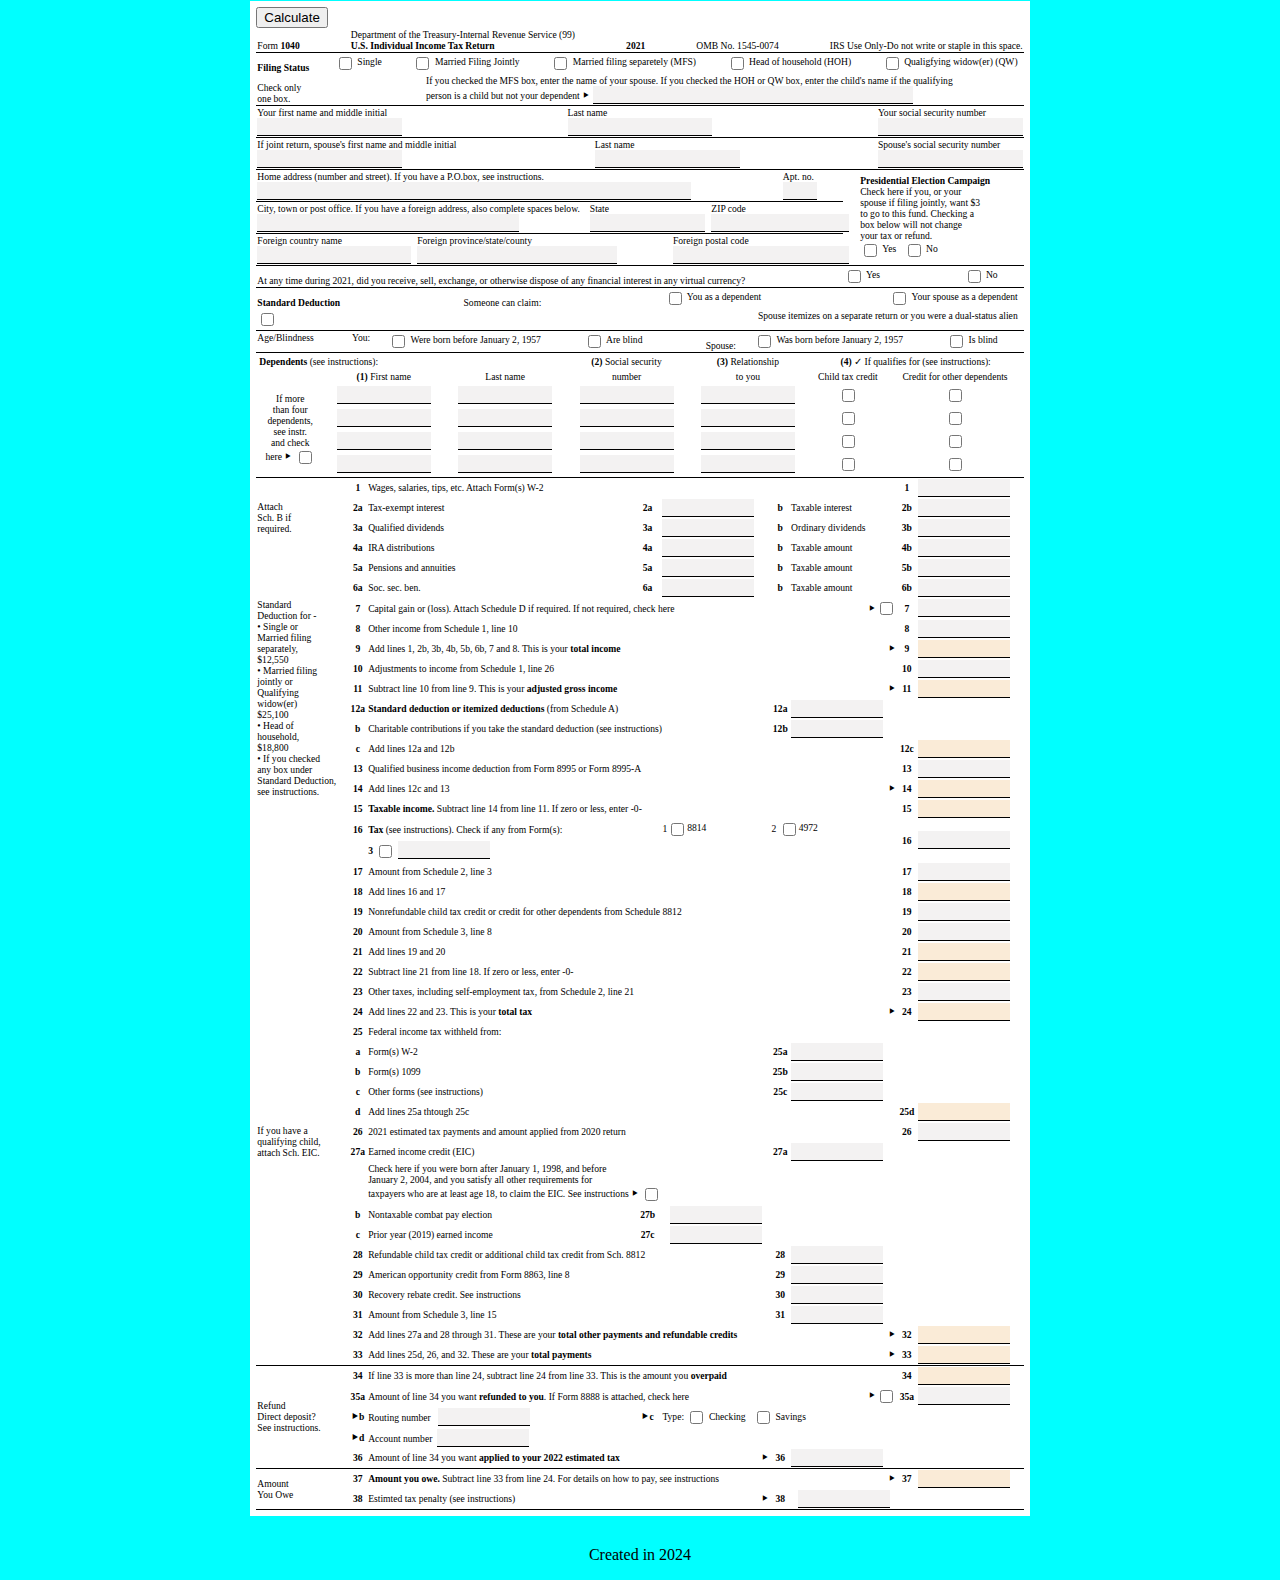
<file: index.html>
<!DOCTYPE html>
<head>
  <title>Form 1040</title>
  <link rel="stylesheet" href="style.css" />
</head>
<body>
  <div class="main">
    <div class="f1040">
      <div class="calc">
      <button onclick="totalIncomeCalc(); adjustedGrossIncomeCalc(); standardItemizedDeductionCalc(); qualifiedBusinessIncomeCalc(); taxableIncomeCalc(); taxCalc(); taxCalc1(); taxCalc22(); totalTaxCalc(); federalIncomeTaxWithheldCalc (); totalOtherPaymentsAndRefundableCreditsCalc (); totalPaymentsCalc(); refundOrOwe ()">Calculate</button>
      </div>
      <div class="header">
        <div class="subcontainer1">
        <span class="subcontainer2">Form</span>
        <span class="subcontainer3">1040</span>
        </div>
        <div class="subcontainer1">
        Department of the Treasury-Internal Revenue Service (99) <br /><span
          class="subcontainer4"
          >U.S. Individual Income Tax Return</span
        >
        </div>
        <div class="subcontainer1 subcontainer3">2021</div>
        <div class="subcontainer1">OMB No. 1545-0074</div>
        <div class="subcontainer1">
        IRS Use Only-Do not write or staple in this space.
        </div>
    </div>
    <div class="filing-status" style="border: none" ;>
      <div class="subcontainer4">Filing Status</div>
      <div class="filing-status-single">
        <input type="checkbox" value="single" />
        <label for="single">Single</label>
      </div>
      <div class="filing-status-mfj">
        <input type="checkbox" value="MFJ" />
        <label for="MFJ">Married Filing Jointly</label>
      </div>
      <div class="filing-status-mfs">
        <input type="checkbox" value="MFS" />
        <label for="MFS">Married filing separetely (MFS)</label>
      </div>
      <div class="filing-status-hoh">
        <input type="checkbox" value="HOH" />
        <label for="HOH">Head of household (HOH)</label>
      </div>
      <div class="filing-status-qw">
        <input type="checkbox" value="QW" />
        <label for="QW">Qualigfying widow(er) (QW)</label>
      </div>
    </div>
    <div class="filing-status-1">
      <div>
        Check only<br />
        one box.
      </div>
      <div class="subcontainer5">
        If you checked the MFS box, enter the name of your spouse. If you
        checked the HOH or QW box, enter the child's name if the qualifying
        <br />person is a child but not your dependent &#11208;
        <input style="width: 60%;" type="text" />
      </div>
    </div>
    <div class="principal-info">
      <div class="subcontainer1">
        Your first name and middle initial
        <br />
        <input type="text" />
      </div>
      <div class="subcontainer1">
        Last name
        <br />
        <input type="text" />
      </div>
      <div class="subcontainer1">
        Your social security number
        <br />
        <input type="text" />
      </div>
    </div>
    <div class="secondary-info">
      <div class="subcontainer1">
        If joint return, spouse's first name and middle initial
        <br />
        <input type="text" />
      </div>
      <div class="subcontainer1">
        Last name
        <br />
        <input type="text" />
      </div>
      <div class="subcontainer1">
        Spouse's social security number
        <br />
        <input type="text" />
      </div>
    </div>
    <div class="address">
      <div class="address-street">
        <div>
          Home address (number and street). If you have a P.O.box, see
          instructions.
          <br />
          <input style="width: 150%;" type="text" />
        </div>
        <div style="width: 40px;">
          Apt. no.
          <br />
          <input style="width: 30px;" type="text" />
        </div>
      </div>
      <div class="address-city">
        <div class="no-wrap">
          City, town or post office. If you have a foreign address, also
          complete spaces below.
          <br />
          <input style="width: 80%;" type="text" />
        </div>
        <div>
          State
          <br />
          <input style="width: 100%;" type="text" />
        </div>
        <div>
          ZIP code
          <br />
          <input style="width: 120%;" type="text" />
        </div>
      </div>
      <div class="address-foreign">
        <div>
          Foreign country name
          <br />
          <input style="width: 100%;" type="text" />
        </div>
        <div>
          Foreign province/state/county
          <br />
          <input style="width: 40%; padding-right: 100px;" type="text" />
        </div>
        <div>
          Foreign postal code
          <br />
          <input style="width: 115%;" type="text" />
        </div>
      </div>
      <div class="presidential-election">
        <span> Presidential Election Campaign</span><br />
        <span
          >Check here if you, or your <br />spouse if filing jointly, want $3
          <br />to go to this fund. Checking a <br />
          box below will not change <br />
          your tax or refund.</span
        ><br />
        <input type="checkbox" />
        <label>Yes</label>
        <input type="checkbox" />
        <label>No</label>
      </div>
    </div>
    <div class="digital-asset">
      <div class="subcontainer1">
        At any time during 2021, did you receive, sell, exchange, or otherwise
        dispose of any financial interest in any virtual currency?
      </div>
      <div class="subcontainer1">
        <input type="checkbox" value="Yes" />
        <label for="Yes">Yes</label>
      </div>
      <div class="subcontainer1 subcontainer6">
        <input type="checkbox" value="No" />
        <label for="No">No</label>
      </div>
    </div>
    <div class="standard-deduction" style="border: none">
      <div class="subcontainer1">Standard Deduction</div>
      <div class="subcontainer1">Someone can claim:</div>
      <div class="subcontainer1">
        <input type="checkbox" value="YouAsDependent" />
        <label for="YouAsDependent">You as a dependent</label>
      </div>
      <div class="subcontainer1">
        <input type="checkbox" value="YourSpouseDependent" />
        <label for="YourSpouseDependent">Your spouse as a dependent</label>
      </div>
    </div>
    <div class="standard-deduction-1 subcontainer2">
      <input type="checkbox" value="SpouseItemizes" />
      <label class="" for="SpouseItemizes"
        >Spouse itemizes on a separate return or you were a dual-status
        alien</label
      >
    </div>
    <div class="standard-deduction-2">
      <div class="">Age/Blindness</div>
      <div class="">You:</div>
      <div class="subcontainer6">
        <input type="checkbox" value="YouBornBefore" />
        <label for="YouBornBefore">Were born before January 2, 1957</label>
      </div>
      <div class="subcontainer6">
        <input type="checkbox" value="AreBlind" />
        <label for="AreBlind">Are blind</label>
      </div>
      <div class="subcontainer1">Spouse:</div>
      <div class="subcontainer6">
        <input type="checkbox" value="SpouseBornBefore" />
        <label for="SpouseBornBefore">Was born before January 2, 1957</label>
      </div>
      <div class="subcontainer6">
        <input type="checkbox" value="IsBlind" />
        <label for="IsBlind">Is blind</label>
      </div>
    </div>
    <div class="dependents">
      <table>
        <thead>
          <tr>
            <th colspan="3">Dependents <span>(see instructions):</span></th>
            <th>(2)<span> Social security </span></th>
            <th>(3) <span>Relationship</span></th>
            <th colspan="2">
              (4) <span>&#10003; If qualifies for (see instructions):</span>
            </th>
          </tr>
          <tr>
            <th></th>
            <th>(1) <span>First name</span></th>
            <th><span>Last name</span></th>
            <th><span>number</span></th>
            <th><span>to you</span></th>
            <th><span>Child tax credit</span></th>
            <th><span>Credit for other dependents</span></th>
          </tr>
        </thead>
        <tbody>
          <tr>
            <td rowspan="5">
              If more<br />
              than four <br />dependents,<br />
              see instr.<br />
              and check <br />here &#11208; <input type="checkbox" />
            </td>
            <td><input type="text" /></td>
            <td><input type="text" /></td>
            <td><input type="text" /></td>
            <td><input type="text" /></td>
            <td><input type="checkbox" /></td>
            <td><input type="checkbox" /></td>
          </tr>
          <tr>
            <td><input type="text" /></td>
            <td><input type="text" /></td>
            <td><input type="text" /></td>
            <td><input type="text" /></td>
            <td><input type="checkbox" /></td>
            <td><input type="checkbox" /></td>
          </tr>
          <tr>
            <td><input type="text" /></td>
            <td><input type="text" /></td>
            <td><input type="text" /></td>
            <td><input type="text" /></td>
            <td><input type="checkbox" /></td>
            <td><input type="checkbox" /></td>
          </tr>
          <tr>
            <td><input type="text" /></td>
            <td><input type="text" /></td>
            <td><input type="text" /></td>
            <td><input type="text" /></td>
            <td><input type="checkbox" /></td>
            <td><input type="checkbox" /></td>
          </tr>
        </tbody>
      </table>
    </div>
    <div class="form">
      <table>
        <tbody>
          <tr class="line-1">
            <td rowspan="4">
              Attach <br />
              Sch. B if <br />
              required.
            </td>
            <td class="lines">1</td>
            <td colspan="5">Wages, salaries, tips, etc. Attach Form(s) W-2</td>
            <td class="lines">1</td>
            <td>
              <input id="form-1040-line-1" type="text" />
            </td>
          </tr>
          <tr class="line-2">
            <td class="lines">2a</td>
            <td>Tax-exempt interest</td>
            <td class="lines">2a</td>
            <td>
              <input class="form-1040-line-2a" type="text" />
            </td>
            <td class="lines">b</td>
            <td>Taxable interest</td>
            <td class="lines">2b</td>
            <td>
              <input id="form-1040-line-2b" type="text" />
            </td>
          </tr>
          <tr class="line-3">
            <td class="lines">3a</td>
            <td>Qualified dividends</td>
            <td class="lines">3a</td>
            <td>
              <input class="form-1040-line-3a" type="text" />
            </td>
            <td class="lines">b</td>
            <td>Ordinary dividends</td>
            <td class="lines">3b</td>
            <td>
              <input id="form-1040-line-3b" type="text" />
            </td>
          </tr>
          <tr class="line-4">
            <td class="lines">4a</td>
            <td>IRA distributions</td>
            <td class="lines">4a</td>
            <td>
              <input class="form-1040-line-4a" type="text" />
            </td>
            <td class="lines">b</td>
            <td>Taxable amount</td>
            <td class="lines">4b</td>
            <td>
              <input id="form-1040-line-4b" type="text" />
            </td>
          </tr>
          <tr class="line-5">
            <td></td>
            <td class="lines">5a</td>
            <td>Pensions and annuities</td>
            <td class="lines">5a</td>
            <td>
              <input class="form-1040-line-5a" type="text" />
            </td>
            <td class="lines">b</td>
            <td>Taxable amount</td>
            <td class="lines">5b</td>
            <td>
              <input id="form-1040-line-5b" type="text" />
            </td>
          </tr>
          <tr class="line-6">
            <td rowspan="12">
              Standard <br />
              Deduction for -<br />
              &#8226; Single or <br />
              Married filing <br />
              separately, <br />
              $12,550 <br />
              &#8226; Married filing <br />
              jointly or <br />
              Qualifying <br />
              widow(er) <br />
              $25,100<br />
              &#8226; Head of <br />
              household, <br />
              $18,800 <br />
              &#8226; If you checked <br />
              any box under <br />
              Standard Deduction, <br />
              see instructions.
            </td>
            <td class="lines">6a</td>
            <td>Soc. sec. ben.</td>
            <td class="lines">6a</td>
            <td>
              <input class="form-1040-line-6a" type="text" />
            </td>
            <td class="lines">b</td>
            <td>Taxable amount</td>
            <td class="lines">6b</td>
            <td>
              <input id="form-1040-line-6b" type="text" />
            </td>
          </tr>
          <tr class="line-7">
            <td class="lines">7</td>
            <td colspan="4" class="no-wrap">
              Capital gain or (loss). Attach Schedule D if required. If not
              required, check here
            </td>
            <td class="arrow-sign"><span class="arrow-sign-checkbox">&#11208;</span><input type="checkbox" />
            </td>
            <td class="lines">7</td>
            <td>
              <input id="form-1040-line-7" type="text" />
            </td>
          </tr>
          <tr class="line-8">
            <td class="lines">8</td>
            <td colspan="5">Other income from Schedule 1, line 10</td>
            <td class="lines">8</td>
            <td>
              <input id="form-1040-line-8" type="text" />
            </td>
          </tr>
          <tr class="line-9">
            <td class="lines">9</td>
            <td colspan="4">
              Add lines 1, 2b, 3b, 4b, 5b, 6b, 7 and 8. This is your
              <strong> total income</strong>
            </td>
            <td class="arrow-sign">&#11208;</td>
            <td class="lines">9</td>
            <td>
              <input id="form-1040-line-9" readonly type="text" />
            </td>
          </tr>
          <tr class="line-10">
            <td class="lines">10</td>
            <td colspan="5">Adjustments to income from Schedule 1, line 26</td>
            <td class="lines">10</td>
            <td>
              <input id="form-1040-line-10" type="text" />
            </td>
          </tr>
          <tr class="line-11">
            <td class="lines">11</td>
            <td colspan="4">
              Subtract line 10 from line 9. This is your
              <strong>adjusted gross income</strong>
            </td>
            <td class="arrow-sign">&#11208;</td>
            <td class="lines">11</td>
            <td>
              <input id="form-1040-line-11" type="text" readonly/>
            </td>
          </tr>
          <tr class="line-12">
            <td class="lines">12a</td>
            <td colspan="3">
              <strong>Standard deduction or itemized deductions</strong> (from
              Schedule A)
            </td>
            <td class="lines">12a</td>
            <td>
              <input id="form-1040-line-12a" type="text" />
            </td>
            <td rowspan="2"></td>
            <td rowspan="2"></td>
          </tr>
          <tr class="line-12b">
            <td class="lines">b</td>
            <td colspan="3">
              Charitable contributions if you take the standard deduction (see
              instructions)
            </td>
            <td class="lines">12b</td>
            <td>
              <input id="form-1040-line-12b" type="text" />
            </td>
          </tr>
          <tr class="line-12c">
            <td class="lines">c</td>
            <td colspan="5">Add lines 12a and 12b</td>
            <td class="lines">12c</td>
            <td>
              <input id="form-1040-line-12c" type="text" readonly/>
            </td>
          </tr>
          <tr class="line-13">
            <td class="lines">13</td>
            <td colspan="5">
              Qualified business income deduction from Form 8995 or Form 8995-A
            </td>
            <td class="lines">13</td>
            <td>
              <input id="form-1040-line-13" type="text" />
            </td>
          </tr>
          <tr class="line-14">
            <td class="lines">14</td>
            <td colspan="4">Add lines 12c and 13</td>
            <td class="arrow-sign">&#11208;</td>
            <td class="lines">14</td>
            <td>
              <input id="form-1040-line-14" type="text" readonly/>
            </td>
          </tr>
          <tr class="line-15">
            <td class="lines">15</td>
            <td colspan="5">
              <strong>Taxable income.</strong> Subtract line 14 from line 11. If
              zero or less, enter -0-
            </td>
            <td class="lines">15</td>
            <td>
              <input id="form-1040-line-15" type="text" readonly/>
            </td>
          </tr>
          <tr class="line-16">
            <td></td>
            <td class="lines">16</td>
            <td colspan="2">
              <strong>Tax</strong> (see instructions). Check if any from Form(s):
               <td>1<input type="checkbox" /><label>8814</label>
               </td> 
               <td colspan="2">2 <input type="checkbox" /><label>4972</label></td>
            </td>
            <td rowspan="2" class="lines">16</td>
            <td rowspan="2">
              <input id="form-1040-line-16" type="text" />
            </td>
          </tr>
          <tr class="line-16-3">
            <td></td>
            <td></td>
            <td colspan="1" style="text-align: left;">3 <input type="checkbox" />
            <input type="text" /></td>
            <td></td>
          </tr>
          <tr class="line-17">
            <td></td>
            <td class="lines">17</td>
            <td colspan="5">Amount from Schedule 2, line 3</td>
            <td class="lines">17</td>
            <td>
              <input id="form-1040-line-17" type="text" />
            </td>
          </tr>
          <tr class="line-18">
            <td></td>
            <td class="lines">18</td>
            <td colspan="5">Add lines 16 and 17</td>
            <td class="lines">18</td>
            <td>
              <input id="form-1040-line-18" type="text" readonly/>
            </td>
          </tr>
          <tr class="line-19">
            <td></td>
            <td class="lines">19</td>
            <td colspan="5">
              Nonrefundable child tax credit or credit for other dependents from
              Schedule 8812
            </td>
            <td class="lines">19</td>
            <td><input id="form-1040-line-19" type="text" /></td>
          </tr>
          <tr class="line-20">
            <td></td>
            <td class="lines">20</td>
            <td colspan="5">Amount from Schedule 3, line 8</td>
            <td class="lines">20</td>
            <td>
              <input id="form-1040-line-20" type="text" />
            </td>
          </tr>
          <tr class="line-21">
            <td></td>
            <td class="lines">21</td>
            <td colspan="5">Add lines 19 and 20</td>
            <td class="lines">21</td>
            <td>
              <input id="form-1040-line-21" type="text" readonly/>
            </td>
          </tr>
          <tr class="line-22">
            <td></td>
            <td class="lines">22</td>
            <td colspan="5">
              Subtract line 21 from line 18. If zero or less, enter -0-
            </td>
            <td class="lines">22</td>
            <td>
              <input id="form-1040-line-22" type="text" readonly/>
            </td>
          </tr>
          <tr class="line-23">
            <td></td>
            <td class="lines">23</td>
            <td colspan="5">
              Other taxes, including self-employment tax, from Schedule 2, line
              21
            </td>
            <td class="lines">23</td>
            <td>
              <input id="form-1040-line-23" type="text" />
            </td>
          </tr>
          <tr class="line-24">
            <td></td>
            <td class="lines">24</td>
            <td colspan="4">
              Add lines 22 and 23. This is your <strong>total tax</strong>
            </td>
            <td class="arrow-sign">&#11208;</td>
            <td class="lines">24</td>
            <td>
              <input id="form-1040-line-24" type="text" readonly/>
            </td>
          </tr>
          <tr class="line-25">
            <td></td>
            <td class="lines">25</td>
            <td colspan="5">Federal income tax withheld from:</td>
            <td rowspan="4"></td>
            <td rowspan="4"></td>
          </tr>
          <tr class="line-25a">
            <td></td>
            <td class="lines">a</td>
            <td colspan="3">Form(s) W-2</td>
            <td class="lines">25a</td>
            <td>
              <input id="form-1040-line-25a" type="text" />
            </td>
          </tr>
          <tr class="line-25b">
            <td></td>
            <td class="lines">b</td>
            <td colspan="3">Form(s) 1099</td>
            <td class="lines">25b</td>
            <td>
              <input id="form-1040-line-25b" type="text" />
            </td>
          </tr>
          <tr class="line-25c">
            <td></td>
            <td class="lines">c</td>
            <td colspan="3">Other forms (see instructions)</td>
            <td class="lines">25c</td>
            <td>
              <input id="form-1040-line-25c" type="text" />
            </td>
          </tr>
          <tr class="line-25d">
            <td></td>
            <td class="lines">d</td>
            <td colspan="5">Add lines 25a thtough 25c</td>
            <td class="lines">25d</td>
            <td>
              <input id="form-1040-line-25d" type="text" readonly/>
            </td>
          </tr>
          <tr class="line-26">
            <td rowspan="2">
              If you have a <br />
              qualifying child, <br />
              attach Sch. EIC.
            </td>
            <td class="lines">26</td>
            <td colspan="5">
              2021 estimated tax payments and amount applied from 2020 return
            </td>
            <td class="lines">26</td>
            <td>
              <input id="form-1040-line-26" type="text" />
            </td>
          </tr>
          <tr class="line-27a">
            <td class="lines">27a</td>
            <td colspan="3">Earned income credit (EIC)</td>
            <td class="lines">27a</td>
            <td>
              <input id="form-1040-line-27a" type="text" />
            </td>
            <td rowspan="8"></td>
            <td rowspan="8"></td>
          </tr>
          <tr class="line-27-2">
            <td></td>
            <td></td>
            <td colspan="5">
              Check here if you were born after January 1, 1998, and before
              <br />
              January 2, 2004, and you satisfy all other requirements for <br />
              taxpayers who are at least age 18, to claim the EIC. See
              instructions &#11208; <input type="checkbox" />
            </td>
          </tr>
          <tr class="line-27b">
            <td></td>
            <td class="lines">b</td>
            <td>Nontaxable combat pay election</td>
            <td class="lines">27b</td>
            <td>
              <input type="text" />
            </td>
            <td colspan="2"></td>
          </tr>
          <tr class="line-27c">
            <td></td>
            <td class="lines">c</td>
            <td class="no-wrap">Prior year (2019) earned income</td>
            <td class="lines">27c</td>
            <td>
              <input type="text" />
            </td>
            <td colspan="2"></td>
          </tr>
          <tr class="line-28">
            <td></td>
            <td class="lines">28</td>
            <td colspan="3">
              Refundable child tax credit or additional child tax credit from
              Sch. 8812
            </td>
            <td class="lines">28</td>
            <td>
              <input id="form-1040-line-28" type="text" />
            </td>
          </tr>
          <tr class="line-29">
            <td></td>
            <td class="lines">29</td>
            <td colspan="3">
              American opportunity credit from Form 8863, line 8
            </td>
            <td class="lines">29</td>
            <td>
              <input id="form-1040-line-29" type="text" />
            </td>
          </tr>
          <tr class="line-30">
            <td></td>
            <td class="lines">30</td>
            <td colspan="3">Recovery rebate credit. See instructions</td>
            <td class="lines">30</td>
            <td>
              <input id="form-1040-line-30" type="text" />
            </td>
          </tr>
          <tr class="line-31">
            <td></td>
            <td class="lines">31</td>
            <td colspan="3">Amount from Schedule 3, line 15</td>
            <td class="lines">31</td>
            <td>
              <input id="form-1040-line-31" type="text" />
            </td>
          </tr>
          <tr class="line-32">
            <td></td>
            <td class="lines">32</td>
            <td colspan="4" class="no-wrap">
              Add lines 27a and 28 through 31. These are your
              <strong>total other payments and refundable credits</strong>
            </td>
            <td class="arrow-sign">&#11208;</td>
            <td class="lines">32</td>
            <td>
              <input id="form-1040-line-32" type="text" readonly/>
            </td>
          </tr>
          <tr class="line-33">
            <td></td>
            <td class="lines">33</td>
            <td colspan="4">
              Add lines 25d, 26, and 32. These are your
              <strong>total payments</strong>
            </td>
            <td class="arrow-sign">&#11208;</td>
            <td class="lines">33</td>
            <td>
              <input id="form-1040-line-33" type="text" readonly/>
            </td>
          </tr>
    <div class="form-refund">
         <tr class="line-34">
          <td rowspan="5" class="no-wrap">
            Refund <br />
            Direct deposit?<br />
            See instructions.
          </td>
          <td class="lines">34</td>
          <td colspan="5">
            If line 33 is more than line 24, subtract line 24 from line 33.
            This is the amount you <strong>overpaid</strong>
          </td>
          <td>34</td>
          <td><input id="form-1040-line-34" type="text" readonly/></td>
         </tr>
         <tr class="line-35">
            <td class="lines">35a</td>
            <td colspan="4">
              Amount of line 34 you want <strong>refunded to you</strong>. If Form 8888 is
              attached, check here
            </td>
            <td class="arrow-sign">&#11208;<input type="checkbox" /></td>
            <td>35a</td>
            <td><input type="text" /></td>
         </tr>
         <tr class="line-35b">
            <td class="lines">&#11208;b</td>
            <td colspan="" class="no-wrap">
                <label for="routing-number">Routing number</label>
                <input id="routing-number" type="text"/></td>
            <td class="lines">&#11208;c</td>
            <td colspan="3"> Type: 
                <input type="checkbox">
                <label>Checking</label>
                <input type="checkbox">
                <label>Savings</label>
            </td>
            <td rowspan="3"></td>
            <td rowspan="3"></td>
         </tr>
         <tr class="line-35d">
            <td class="lines">&#11208;d</td>
            <td colspan="2" class="no-wrap"><label for="account-number">Account number</label><input id="account-number" type="text" /></td>
            <td></td>
            <td></td>
         </tr>
         <tr class="line-36">
            <td class="lines">36</td>
            <td colspan="2" class="no-wrap">
              Amount of line 34 you want <strong>applied to your 2022 estimated tax</strong>
            </td>
            <td class="arrow-sign">&#11208;</td>
            <td>36</td>
            <td><input type="text"></td>
         </tr>
    </div>
    <div class="form-owe">
        <tr class="line-37">
            <td rowspan="2">Amount <br>
            You Owe</td>
            <td class="lines">37</td>
            <td colspan="4"><strong>Amount you owe.</strong> Subtract line 33 from line 24. For details on how to pay, see instructions</td>
            <td class="arrow-sign">&#11208;</td>
            <td>37</td>
            <td><input id="form-1040-line-37" type="text" readonly></td>
        </tr>
        <tr class="line-38">
            <td class="lines">38</td>
            <td colspan="2">Estimted tax penalty (see instructions)</td>
            <td class="arrow-sign">&#11208;</td>
            <td class="lines">38</td>
            <td><input id="form-1040-line-38" type="text"></td>
            <td colspan="2"></td>
        </tr>
    </div>
        </tbody>
      </table>
    </div>
    </div>
  </div>
  <div class="footer">
    <p>Created in 2024</p>
  </div>
  <script src="script.js">
  </script>
</body>

</html>
</file>
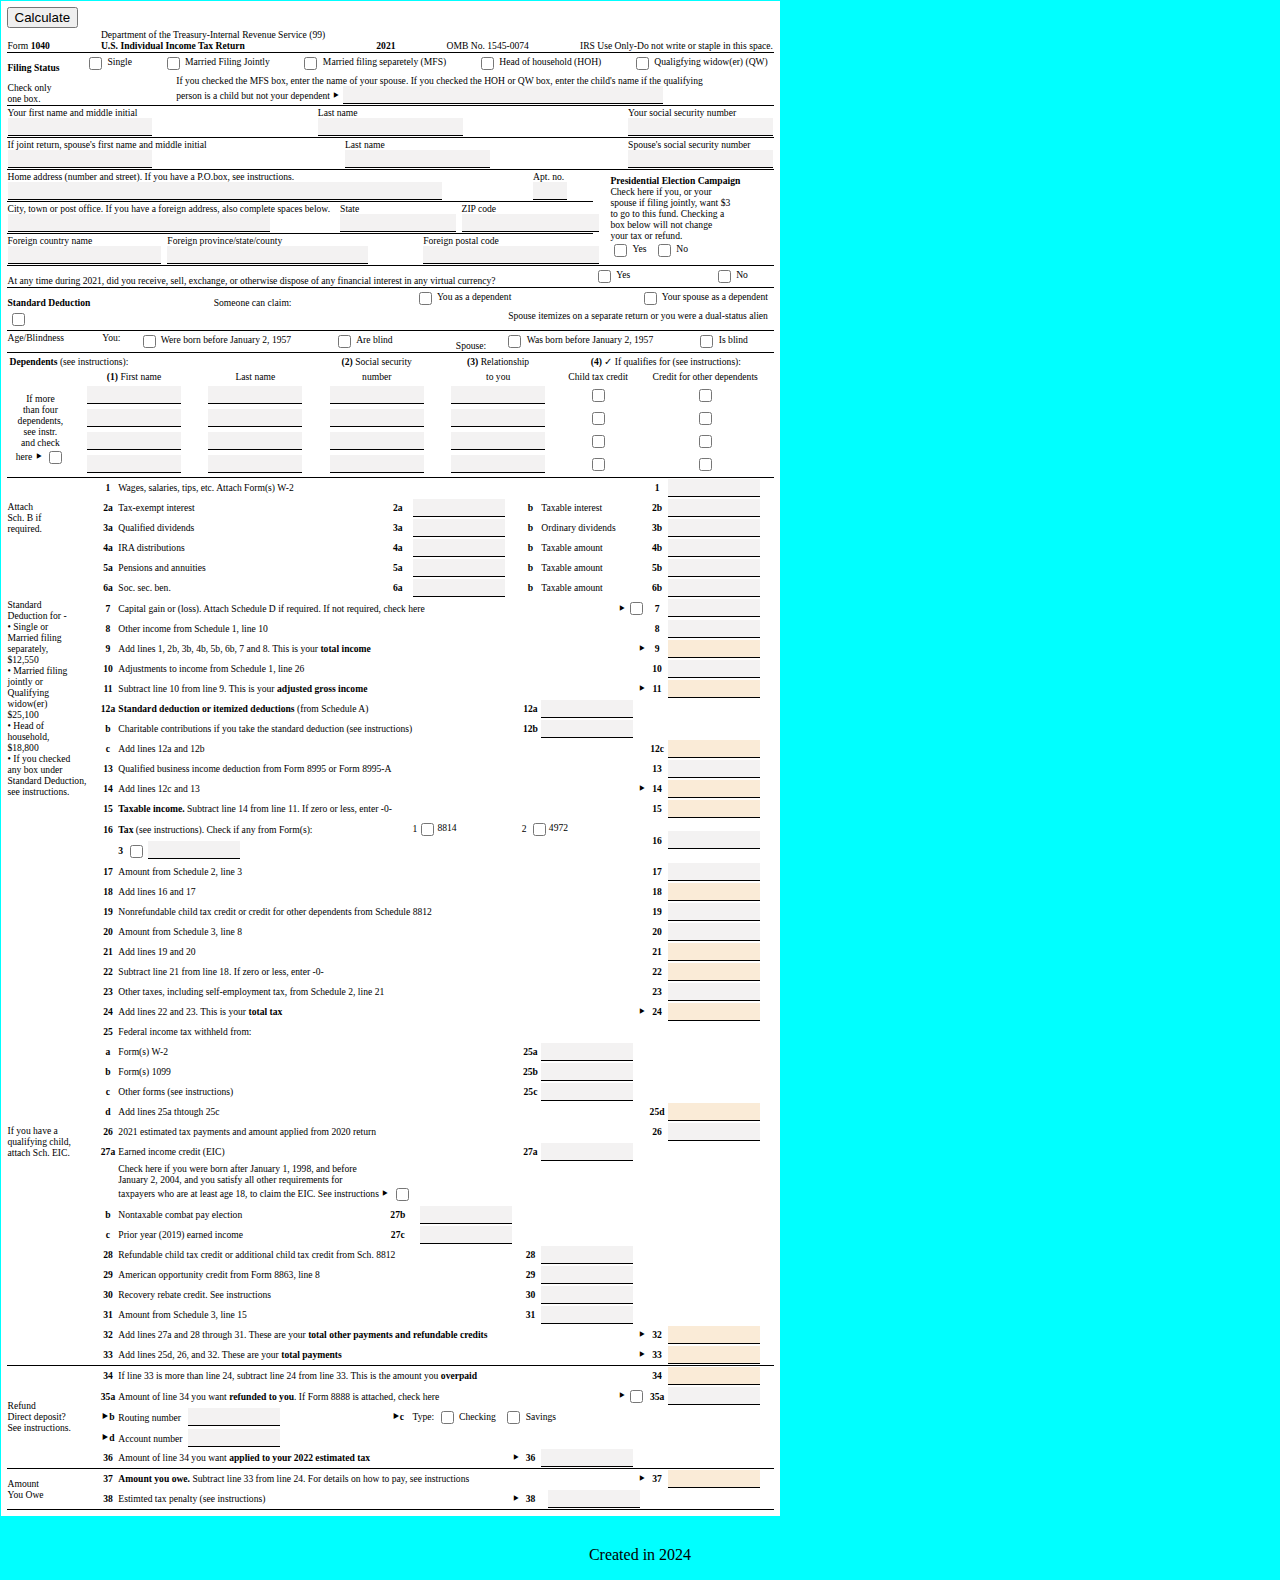
<file: F1040-2.html>
<!DOCTYPE html>
<head>
  <title>Form 1040</title>
  <link rel="stylesheet" href="style.css" />
</head>
<body>
  <div class="f1040">
    <div class="calc">
      <button onclick="totalIncomeCalc(); adjustedGrossIncomeCalc(); standardItemizedDeductionCalc(); qualifiedBusinessIncomeCalc(); taxableIncomeCalc(); taxCalc(); taxCalc1(); taxCalc22(); totalTaxCalc(); federalIncomeTaxWithheldCalc (); totalOtherPaymentsAndRefundableCreditsCalc (); totalPaymentsCalc(); refundOrOwe ()">Calculate</button>
    </div>
    <div class="header">
      <div class="subcontainer1">
        <span class="subcontainer2">Form</span>
        <span class="subcontainer3">1040</span>
      </div>
      <div class="subcontainer1">
        Department of the Treasury-Internal Revenue Service (99) <br /><span
          class="subcontainer4"
          >U.S. Individual Income Tax Return</span
        >
      </div>
      <div class="subcontainer1 subcontainer3">2021</div>
      <div class="subcontainer1">OMB No. 1545-0074</div>
      <div class="subcontainer1">
        IRS Use Only-Do not write or staple in this space.
      </div>
    </div>
    <div class="filing-status" style="border: none" ;>
      <div class="subcontainer4">Filing Status</div>
      <div class="filing-status-single">
        <input type="checkbox" value="single" />
        <label for="single">Single</label>
      </div>
      <div class="filing-status-mfj">
        <input type="checkbox" value="MFJ" />
        <label for="MFJ">Married Filing Jointly</label>
      </div>
      <div class="filing-status-mfs">
        <input type="checkbox" value="MFS" />
        <label for="MFS">Married filing separetely (MFS)</label>
      </div>
      <div class="filing-status-hoh">
        <input type="checkbox" value="HOH" />
        <label for="HOH">Head of household (HOH)</label>
      </div>
      <div class="filing-status-qw">
        <input type="checkbox" value="QW" />
        <label for="QW">Qualigfying widow(er) (QW)</label>
      </div>
    </div>
    <div class="filing-status-1">
      <div>
        Check only<br />
        one box.
      </div>
      <div class="subcontainer5">
        If you checked the MFS box, enter the name of your spouse. If you
        checked the HOH or QW box, enter the child's name if the qualifying
        <br />person is a child but not your dependent &#11208;
        <input style="width: 60%;" type="text" />
      </div>
    </div>
    <div class="principal-info">
      <div class="subcontainer1">
        Your first name and middle initial
        <br />
        <input type="text" />
      </div>
      <div class="subcontainer1">
        Last name
        <br />
        <input type="text" />
      </div>
      <div class="subcontainer1">
        Your social security number
        <br />
        <input type="text" />
      </div>
    </div>
    <div class="secondary-info">
      <div class="subcontainer1">
        If joint return, spouse's first name and middle initial
        <br />
        <input type="text" />
      </div>
      <div class="subcontainer1">
        Last name
        <br />
        <input type="text" />
      </div>
      <div class="subcontainer1">
        Spouse's social security number
        <br />
        <input type="text" />
      </div>
    </div>
    <div class="address">
      <div class="address-street">
        <div>
          Home address (number and street). If you have a P.O.box, see
          instructions.
          <br />
          <input style="width: 150%;" type="text" />
        </div>
        <div style="width: 40px;">
          Apt. no.
          <br />
          <input style="width: 30px;" type="text" />
        </div>
      </div>
      <div class="address-city">
        <div class="no-wrap">
          City, town or post office. If you have a foreign address, also
          complete spaces below.
          <br />
          <input style="width: 80%;" type="text" />
        </div>
        <div>
          State
          <br />
          <input style="width: 100%;" type="text" />
        </div>
        <div>
          ZIP code
          <br />
          <input style="width: 120%;" type="text" />
        </div>
      </div>
      <div class="address-foreign">
        <div>
          Foreign country name
          <br />
          <input style="width: 100%;" type="text" />
        </div>
        <div>
          Foreign province/state/county
          <br />
          <input style="width: 40%; padding-right: 100px;" type="text" />
        </div>
        <div>
          Foreign postal code
          <br />
          <input style="width: 115%;" type="text" />
        </div>
      </div>
      <div class="presidential-election">
        <span> Presidential Election Campaign</span><br />
        <span
          >Check here if you, or your <br />spouse if filing jointly, want $3
          <br />to go to this fund. Checking a <br />
          box below will not change <br />
          your tax or refund.</span
        ><br />
        <input type="checkbox" />
        <label>Yes</label>
        <input type="checkbox" />
        <label>No</label>
      </div>
    </div>
    <div class="digital-asset">
      <div class="subcontainer1">
        At any time during 2021, did you receive, sell, exchange, or otherwise
        dispose of any financial interest in any virtual currency?
      </div>
      <div class="subcontainer1">
        <input type="checkbox" value="Yes" />
        <label for="Yes">Yes</label>
      </div>
      <div class="subcontainer1 subcontainer6">
        <input type="checkbox" value="No" />
        <label for="No">No</label>
      </div>
    </div>
    <div class="standard-deduction" style="border: none">
      <div class="subcontainer1">Standard Deduction</div>
      <div class="subcontainer1">Someone can claim:</div>
      <div class="subcontainer1">
        <input type="checkbox" value="YouAsDependent" />
        <label for="YouAsDependent">You as a dependent</label>
      </div>
      <div class="subcontainer1">
        <input type="checkbox" value="YourSpouseDependent" />
        <label for="YourSpouseDependent">Your spouse as a dependent</label>
      </div>
    </div>
    <div class="standard-deduction-1 subcontainer2">
      <input type="checkbox" value="SpouseItemizes" />
      <label class="" for="SpouseItemizes"
        >Spouse itemizes on a separate return or you were a dual-status
        alien</label
      >
    </div>
    <div class="standard-deduction-2">
      <div class="">Age/Blindness</div>
      <div class="">You:</div>
      <div class="subcontainer6">
        <input type="checkbox" value="YouBornBefore" />
        <label for="YouBornBefore">Were born before January 2, 1957</label>
      </div>
      <div class="subcontainer6">
        <input type="checkbox" value="AreBlind" />
        <label for="AreBlind">Are blind</label>
      </div>
      <div class="subcontainer1">Spouse:</div>
      <div class="subcontainer6">
        <input type="checkbox" value="SpouseBornBefore" />
        <label for="SpouseBornBefore">Was born before January 2, 1957</label>
      </div>
      <div class="subcontainer6">
        <input type="checkbox" value="IsBlind" />
        <label for="IsBlind">Is blind</label>
      </div>
    </div>
    <div class="dependents">
      <table>
        <thead>
          <tr>
            <th colspan="3">Dependents <span>(see instructions):</span></th>
            <th>(2)<span> Social security </span></th>
            <th>(3) <span>Relationship</span></th>
            <th colspan="2">
              (4) <span>&#10003; If qualifies for (see instructions):</span>
            </th>
          </tr>
          <tr>
            <th></th>
            <th>(1) <span>First name</span></th>
            <th><span>Last name</span></th>
            <th><span>number</span></th>
            <th><span>to you</span></th>
            <th><span>Child tax credit</span></th>
            <th><span>Credit for other dependents</span></th>
          </tr>
        </thead>
        <tbody>
          <tr>
            <td rowspan="5">
              If more<br />
              than four <br />dependents,<br />
              see instr.<br />
              and check <br />here &#11208; <input type="checkbox" />
            </td>
            <td><input type="text" /></td>
            <td><input type="text" /></td>
            <td><input type="text" /></td>
            <td><input type="text" /></td>
            <td><input type="checkbox" /></td>
            <td><input type="checkbox" /></td>
          </tr>
          <tr>
            <td><input type="text" /></td>
            <td><input type="text" /></td>
            <td><input type="text" /></td>
            <td><input type="text" /></td>
            <td><input type="checkbox" /></td>
            <td><input type="checkbox" /></td>
          </tr>
          <tr>
            <td><input type="text" /></td>
            <td><input type="text" /></td>
            <td><input type="text" /></td>
            <td><input type="text" /></td>
            <td><input type="checkbox" /></td>
            <td><input type="checkbox" /></td>
          </tr>
          <tr>
            <td><input type="text" /></td>
            <td><input type="text" /></td>
            <td><input type="text" /></td>
            <td><input type="text" /></td>
            <td><input type="checkbox" /></td>
            <td><input type="checkbox" /></td>
          </tr>
        </tbody>
      </table>
    </div>
    <div class="form">
      <table>
        <tbody>
          <tr class="line-1">
            <td rowspan="4">
              Attach <br />
              Sch. B if <br />
              required.
            </td>
            <td class="lines">1</td>
            <td colspan="5">Wages, salaries, tips, etc. Attach Form(s) W-2</td>
            <td class="lines">1</td>
            <td>
              <input id="form-1040-line-1" type="text" />
            </td>
          </tr>
          <tr class="line-2">
            <td class="lines">2a</td>
            <td>Tax-exempt interest</td>
            <td class="lines">2a</td>
            <td>
              <input class="form-1040-line-2a" type="text" />
            </td>
            <td class="lines">b</td>
            <td>Taxable interest</td>
            <td class="lines">2b</td>
            <td>
              <input id="form-1040-line-2b" type="text" />
            </td>
          </tr>
          <tr class="line-3">
            <td class="lines">3a</td>
            <td>Qualified dividends</td>
            <td class="lines">3a</td>
            <td>
              <input class="form-1040-line-3a" type="text" />
            </td>
            <td class="lines">b</td>
            <td>Ordinary dividends</td>
            <td class="lines">3b</td>
            <td>
              <input id="form-1040-line-3b" type="text" />
            </td>
          </tr>
          <tr class="line-4">
            <td class="lines">4a</td>
            <td>IRA distributions</td>
            <td class="lines">4a</td>
            <td>
              <input class="form-1040-line-4a" type="text" />
            </td>
            <td class="lines">b</td>
            <td>Taxable amount</td>
            <td class="lines">4b</td>
            <td>
              <input id="form-1040-line-4b" type="text" />
            </td>
          </tr>
          <tr class="line-5">
            <td></td>
            <td class="lines">5a</td>
            <td>Pensions and annuities</td>
            <td class="lines">5a</td>
            <td>
              <input class="form-1040-line-5a" type="text" />
            </td>
            <td class="lines">b</td>
            <td>Taxable amount</td>
            <td class="lines">5b</td>
            <td>
              <input id="form-1040-line-5b" type="text" />
            </td>
          </tr>
          <tr class="line-6">
            <td rowspan="12">
              Standard <br />
              Deduction for -<br />
              &#8226; Single or <br />
              Married filing <br />
              separately, <br />
              $12,550 <br />
              &#8226; Married filing <br />
              jointly or <br />
              Qualifying <br />
              widow(er) <br />
              $25,100<br />
              &#8226; Head of <br />
              household, <br />
              $18,800 <br />
              &#8226; If you checked <br />
              any box under <br />
              Standard Deduction, <br />
              see instructions.
            </td>
            <td class="lines">6a</td>
            <td>Soc. sec. ben.</td>
            <td class="lines">6a</td>
            <td>
              <input class="form-1040-line-6a" type="text" />
            </td>
            <td class="lines">b</td>
            <td>Taxable amount</td>
            <td class="lines">6b</td>
            <td>
              <input id="form-1040-line-6b" type="text" />
            </td>
          </tr>
          <tr class="line-7">
            <td class="lines">7</td>
            <td colspan="4" class="no-wrap">
              Capital gain or (loss). Attach Schedule D if required. If not
              required, check here
            </td>
            <td class="arrow-sign"><span class="arrow-sign-checkbox">&#11208;</span><input type="checkbox" />
            </td>
            <td class="lines">7</td>
            <td>
              <input id="form-1040-line-7" type="text" />
            </td>
          </tr>
          <tr class="line-8">
            <td class="lines">8</td>
            <td colspan="5">Other income from Schedule 1, line 10</td>
            <td class="lines">8</td>
            <td>
              <input id="form-1040-line-8" type="text" />
            </td>
          </tr>
          <tr class="line-9">
            <td class="lines">9</td>
            <td colspan="4">
              Add lines 1, 2b, 3b, 4b, 5b, 6b, 7 and 8. This is your
              <strong> total income</strong>
            </td>
            <td class="arrow-sign">&#11208;</td>
            <td class="lines">9</td>
            <td>
              <input id="form-1040-line-9" readonly type="text" />
            </td>
          </tr>
          <tr class="line-10">
            <td class="lines">10</td>
            <td colspan="5">Adjustments to income from Schedule 1, line 26</td>
            <td class="lines">10</td>
            <td>
              <input id="form-1040-line-10" type="text" />
            </td>
          </tr>
          <tr class="line-11">
            <td class="lines">11</td>
            <td colspan="4">
              Subtract line 10 from line 9. This is your
              <strong>adjusted gross income</strong>
            </td>
            <td class="arrow-sign">&#11208;</td>
            <td class="lines">11</td>
            <td>
              <input id="form-1040-line-11" type="text" readonly/>
            </td>
          </tr>
          <tr class="line-12">
            <td class="lines">12a</td>
            <td colspan="3">
              <strong>Standard deduction or itemized deductions</strong> (from
              Schedule A)
            </td>
            <td class="lines">12a</td>
            <td>
              <input id="form-1040-line-12a" type="text" />
            </td>
            <td rowspan="2"></td>
            <td rowspan="2"></td>
          </tr>
          <tr class="line-12b">
            <td class="lines">b</td>
            <td colspan="3">
              Charitable contributions if you take the standard deduction (see
              instructions)
            </td>
            <td class="lines">12b</td>
            <td>
              <input id="form-1040-line-12b" type="text" />
            </td>
          </tr>
          <tr class="line-12c">
            <td class="lines">c</td>
            <td colspan="5">Add lines 12a and 12b</td>
            <td class="lines">12c</td>
            <td>
              <input id="form-1040-line-12c" type="text" readonly/>
            </td>
          </tr>
          <tr class="line-13">
            <td class="lines">13</td>
            <td colspan="5">
              Qualified business income deduction from Form 8995 or Form 8995-A
            </td>
            <td class="lines">13</td>
            <td>
              <input id="form-1040-line-13" type="text" />
            </td>
          </tr>
          <tr class="line-14">
            <td class="lines">14</td>
            <td colspan="4">Add lines 12c and 13</td>
            <td class="arrow-sign">&#11208;</td>
            <td class="lines">14</td>
            <td>
              <input id="form-1040-line-14" type="text" readonly/>
            </td>
          </tr>
          <tr class="line-15">
            <td class="lines">15</td>
            <td colspan="5">
              <strong>Taxable income.</strong> Subtract line 14 from line 11. If
              zero or less, enter -0-
            </td>
            <td class="lines">15</td>
            <td>
              <input id="form-1040-line-15" type="text" readonly/>
            </td>
          </tr>
          <tr class="line-16">
            <td></td>
            <td class="lines">16</td>
            <td colspan="2">
              <strong>Tax</strong> (see instructions). Check if any from Form(s):
               <td>1<input type="checkbox" /><label>8814</label>
               </td> 
               <td colspan="2">2 <input type="checkbox" /><label>4972</label></td>
            </td>
            <td rowspan="2" class="lines">16</td>
            <td rowspan="2">
              <input id="form-1040-line-16" type="text" />
            </td>
          </tr>
          <tr class="line-16-3">
            <td></td>
            <td></td>
            <td colspan="1" style="text-align: left;">3 <input type="checkbox" />
            <input type="text" /></td>
            <td></td>
          </tr>
          <tr class="line-17">
            <td></td>
            <td class="lines">17</td>
            <td colspan="5">Amount from Schedule 2, line 3</td>
            <td class="lines">17</td>
            <td>
              <input id="form-1040-line-17" type="text" />
            </td>
          </tr>
          <tr class="line-18">
            <td></td>
            <td class="lines">18</td>
            <td colspan="5">Add lines 16 and 17</td>
            <td class="lines">18</td>
            <td>
              <input id="form-1040-line-18" type="text" readonly/>
            </td>
          </tr>
          <tr class="line-19">
            <td></td>
            <td class="lines">19</td>
            <td colspan="5">
              Nonrefundable child tax credit or credit for other dependents from
              Schedule 8812
            </td>
            <td class="lines">19</td>
            <td><input id="form-1040-line-19" type="text" /></td>
          </tr>
          <tr class="line-20">
            <td></td>
            <td class="lines">20</td>
            <td colspan="5">Amount from Schedule 3, line 8</td>
            <td class="lines">20</td>
            <td>
              <input id="form-1040-line-20" type="text" />
            </td>
          </tr>
          <tr class="line-21">
            <td></td>
            <td class="lines">21</td>
            <td colspan="5">Add lines 19 and 20</td>
            <td class="lines">21</td>
            <td>
              <input id="form-1040-line-21" type="text" readonly/>
            </td>
          </tr>
          <tr class="line-22">
            <td></td>
            <td class="lines">22</td>
            <td colspan="5">
              Subtract line 21 from line 18. If zero or less, enter -0-
            </td>
            <td class="lines">22</td>
            <td>
              <input id="form-1040-line-22" type="text" readonly/>
            </td>
          </tr>
          <tr class="line-23">
            <td></td>
            <td class="lines">23</td>
            <td colspan="5">
              Other taxes, including self-employment tax, from Schedule 2, line
              21
            </td>
            <td class="lines">23</td>
            <td>
              <input id="form-1040-line-23" type="text" />
            </td>
          </tr>
          <tr class="line-24">
            <td></td>
            <td class="lines">24</td>
            <td colspan="4">
              Add lines 22 and 23. This is your <strong>total tax</strong>
            </td>
            <td class="arrow-sign">&#11208;</td>
            <td class="lines">24</td>
            <td>
              <input id="form-1040-line-24" type="text" readonly/>
            </td>
          </tr>
          <tr class="line-25">
            <td></td>
            <td class="lines">25</td>
            <td colspan="5">Federal income tax withheld from:</td>
            <td rowspan="4"></td>
            <td rowspan="4"></td>
          </tr>
          <tr class="line-25a">
            <td></td>
            <td class="lines">a</td>
            <td colspan="3">Form(s) W-2</td>
            <td class="lines">25a</td>
            <td>
              <input id="form-1040-line-25a" type="text" />
            </td>
          </tr>
          <tr class="line-25b">
            <td></td>
            <td class="lines">b</td>
            <td colspan="3">Form(s) 1099</td>
            <td class="lines">25b</td>
            <td>
              <input id="form-1040-line-25b" type="text" />
            </td>
          </tr>
          <tr class="line-25c">
            <td></td>
            <td class="lines">c</td>
            <td colspan="3">Other forms (see instructions)</td>
            <td class="lines">25c</td>
            <td>
              <input id="form-1040-line-25c" type="text" />
            </td>
          </tr>
          <tr class="line-25d">
            <td></td>
            <td class="lines">d</td>
            <td colspan="5">Add lines 25a thtough 25c</td>
            <td class="lines">25d</td>
            <td>
              <input id="form-1040-line-25d" type="text" readonly/>
            </td>
          </tr>
          <tr class="line-26">
            <td rowspan="2">
              If you have a <br />
              qualifying child, <br />
              attach Sch. EIC.
            </td>
            <td class="lines">26</td>
            <td colspan="5">
              2021 estimated tax payments and amount applied from 2020 return
            </td>
            <td class="lines">26</td>
            <td>
              <input id="form-1040-line-26" type="text" />
            </td>
          </tr>
          <tr class="line-27a">
            <td class="lines">27a</td>
            <td colspan="3">Earned income credit (EIC)</td>
            <td class="lines">27a</td>
            <td>
              <input id="form-1040-line-27a" type="text" />
            </td>
            <td rowspan="8"></td>
            <td rowspan="8"></td>
          </tr>
          <tr class="line-27-2">
            <td></td>
            <td></td>
            <td colspan="5">
              Check here if you were born after January 1, 1998, and before
              <br />
              January 2, 2004, and you satisfy all other requirements for <br />
              taxpayers who are at least age 18, to claim the EIC. See
              instructions &#11208; <input type="checkbox" />
            </td>
          </tr>
          <tr class="line-27b">
            <td></td>
            <td class="lines">b</td>
            <td>Nontaxable combat pay election</td>
            <td class="lines">27b</td>
            <td>
              <input type="text" />
            </td>
            <td colspan="2"></td>
          </tr>
          <tr class="line-27c">
            <td></td>
            <td class="lines">c</td>
            <td class="no-wrap">Prior year (2019) earned income</td>
            <td class="lines">27c</td>
            <td>
              <input type="text" />
            </td>
            <td colspan="2"></td>
          </tr>
          <tr class="line-28">
            <td></td>
            <td class="lines">28</td>
            <td colspan="3">
              Refundable child tax credit or additional child tax credit from
              Sch. 8812
            </td>
            <td class="lines">28</td>
            <td>
              <input id="form-1040-line-28" type="text" />
            </td>
          </tr>
          <tr class="line-29">
            <td></td>
            <td class="lines">29</td>
            <td colspan="3">
              American opportunity credit from Form 8863, line 8
            </td>
            <td class="lines">29</td>
            <td>
              <input id="form-1040-line-29" type="text" />
            </td>
          </tr>
          <tr class="line-30">
            <td></td>
            <td class="lines">30</td>
            <td colspan="3">Recovery rebate credit. See instructions</td>
            <td class="lines">30</td>
            <td>
              <input id="form-1040-line-30" type="text" />
            </td>
          </tr>
          <tr class="line-31">
            <td></td>
            <td class="lines">31</td>
            <td colspan="3">Amount from Schedule 3, line 15</td>
            <td class="lines">31</td>
            <td>
              <input id="form-1040-line-31" type="text" />
            </td>
          </tr>
          <tr class="line-32">
            <td></td>
            <td class="lines">32</td>
            <td colspan="4" class="no-wrap">
              Add lines 27a and 28 through 31. These are your
              <strong>total other payments and refundable credits</strong>
            </td>
            <td class="arrow-sign">&#11208;</td>
            <td class="lines">32</td>
            <td>
              <input id="form-1040-line-32" type="text" readonly/>
            </td>
          </tr>
          <tr class="line-33">
            <td></td>
            <td class="lines">33</td>
            <td colspan="4">
              Add lines 25d, 26, and 32. These are your
              <strong>total payments</strong>
            </td>
            <td class="arrow-sign">&#11208;</td>
            <td class="lines">33</td>
            <td>
              <input id="form-1040-line-33" type="text" readonly/>
            </td>
          </tr>
    <div class="form-refund">
         <tr class="line-34">
          <td rowspan="5" class="no-wrap">
            Refund <br />
            Direct deposit?<br />
            See instructions.
          </td>
          <td class="lines">34</td>
          <td colspan="5">
            If line 33 is more than line 24, subtract line 24 from line 33.
            This is the amount you <strong>overpaid</strong>
          </td>
          <td>34</td>
          <td><input id="form-1040-line-34" type="text" readonly/></td>
         </tr>
         <tr class="line-35">
            <td class="lines">35a</td>
            <td colspan="4">
              Amount of line 34 you want <strong>refunded to you</strong>. If Form 8888 is
              attached, check here
            </td>
            <td class="arrow-sign">&#11208;<input type="checkbox" /></td>
            <td>35a</td>
            <td><input type="text" /></td>
         </tr>
         <tr class="line-35b">
            <td class="lines">&#11208;b</td>
            <td colspan="" class="no-wrap">
                <label for="routing-number">Routing number</label>
                <input id="routing-number" type="text"/></td>
            <td class="lines">&#11208;c</td>
            <td colspan="3"> Type: 
                <input type="checkbox">
                <label>Checking</label>
                <input type="checkbox">
                <label>Savings</label>
            </td>
            <td rowspan="3"></td>
            <td rowspan="3"></td>
         </tr>
         <tr class="line-35d">
            <td class="lines">&#11208;d</td>
            <td colspan="2" class="no-wrap"><label for="account-number">Account number</label><input id="account-number" type="text" /></td>
            <td></td>
            <td></td>
         </tr>
         <tr class="line-36">
            <td class="lines">36</td>
            <td colspan="2" class="no-wrap">
              Amount of line 34 you want <strong>applied to your 2022 estimated tax</strong>
            </td>
            <td class="arrow-sign">&#11208;</td>
            <td>36</td>
            <td><input type="text"></td>
         </tr>
    </div>
    <div class="form-owe">
        <tr class="line-37">
            <td rowspan="2">Amount <br>
            You Owe</td>
            <td class="lines">37</td>
            <td colspan="4"><strong>Amount you owe.</strong> Subtract line 33 from line 24. For details on how to pay, see instructions</td>
            <td class="arrow-sign">&#11208;</td>
            <td>37</td>
            <td><input id="form-1040-line-37" type="text" readonly></td>
        </tr>
        <tr class="line-38">
            <td class="lines">38</td>
            <td colspan="2">Estimted tax penalty (see instructions)</td>
            <td class="arrow-sign">&#11208;</td>
            <td class="lines">38</td>
            <td><input id="form-1040-line-38" type="text"></td>
            <td colspan="2"></td>
        </tr>
    </div>
        </tbody>
    </table>
  </div>
  </div>
</div>
  <div class="footer">
    <p>Created in 2024</p>
  </div>
  <script src="script.js">
  </script>
</body>

</html>
</file>
<file: style.css>
body {
  background-color: aqua;
  margin: 0.5px;
}

.main {
  display: flex;
  flex-direction: row;
  justify-content: center;
}

.f1040,
.schedule1 {
  overflow: hidden;
  width: 60%;
  padding: 6px;
  background-color: white;
  font-size: 0.75vw;
}

.header,
.filing-status,
.filing-status-1,
.principal-info,
.secondary-info,
.address-city,
.address-street,
.address-foreign,
.container1,
.digital-asset,
.standard-deduction,
.standard-deduction-1,
.standard-deduction-2 {
  display: flex;
  border-bottom: 1.5px solid black;
  justify-content: space-between;
  padding: 1px;
}

.address div:nth-child(3) {
  border: none;
}

.address,
.line-33,
.line-36 {
  position: relative;
  border-bottom: 1.5px solid black;
}

.address > div {
  width: 75%;
}

div.presidential-election {
  position: absolute;
  right: 0px;
  top: 0px;
  height: 100%;
  width: 20%;
  align-content: center;
}

.presidential-election span:nth-child(1),
.standard-deduction div:nth-child(1) {
  font-weight: bold;
  text-align: end;
}

.filing-status-1,
.filing-status,
.address-city {
  align-items: end;
}

.container2 {
  border-bottom: 1px solid black;
  padding-left: 150px;
}

.subcontainer1 {
  align-self: self-end;
}

.subcontainer3 {
  font-weight: bold;
}

.subcontainer4 {
  font-weight: bold;
}

.subcontainer5 {
  padding-right: 70px;
}

.subcontainer6 {
  transform: translateX(-20px);
}

input[type="text"] {
  border-top: none;
  border-left: none;
  border-right: none;
  border-bottom: 1px solid black;
  overflow: hidden;
  background-color: hsla(0, 4%, 95%, 0.973);
  width: 11vw;
}

.dependents,
.form {
  width: 100%;
  border-bottom: 1.5px solid black;
}

.dependents input[type="text"] {
  width: 90px;
}

.dependents td {
  text-align: center;
}

th span {
  font-weight: normal;
}

thead th:nth-child(1) {
  text-align: justify;
}

.form table td,
.form-refund table td,
.form-owe table td {
  position: relative;
}

.form input[type="text"],
.form-refund input[type="text"],
.form-owe input[type="text"] {
  width: 5.5rem;
  text-align: end;
}

.form table,
.form-refund table,
.form-owe table {
  border-collapse: collapse;
  width: 100%;
}

.form td,
.form-refund td,
.form-owe td {
  height: 18px;
}

.form tr td:nth-last-child(2),
.lines {
  font-weight: bold;
  text-align: center;
  display: table-cell;
}

.arrow-sign {
  text-align: end;
}

.no-wrap {
  white-space: nowrap;
}

.form td:nth-child(3):after {
  content: "";
  position: absolute;
  width: 65%;
  height: 10px;
  vertical-align: bottom;
  overflow: hidden;
}

input[type="checkbox"],
.arrow-sign-checkbox {
  vertical-align: middle;
}

label {
  margin-right: 5px;
}

.address div {
  padding-right: 10px;
}

input[type="text"] {
  color: dodgerblue;
  height: initial;
  font-family: "Gill Sans", "Gill Sans MT", Calibri, "Trebuchet MS", sans-serif;
}

.footer {
  margin-top: 30px;
  text-align: center;
}
.form input:read-only {
  background-color: antiquewhite;
}

.dependents table {
  width: 100%;
}
</file>
